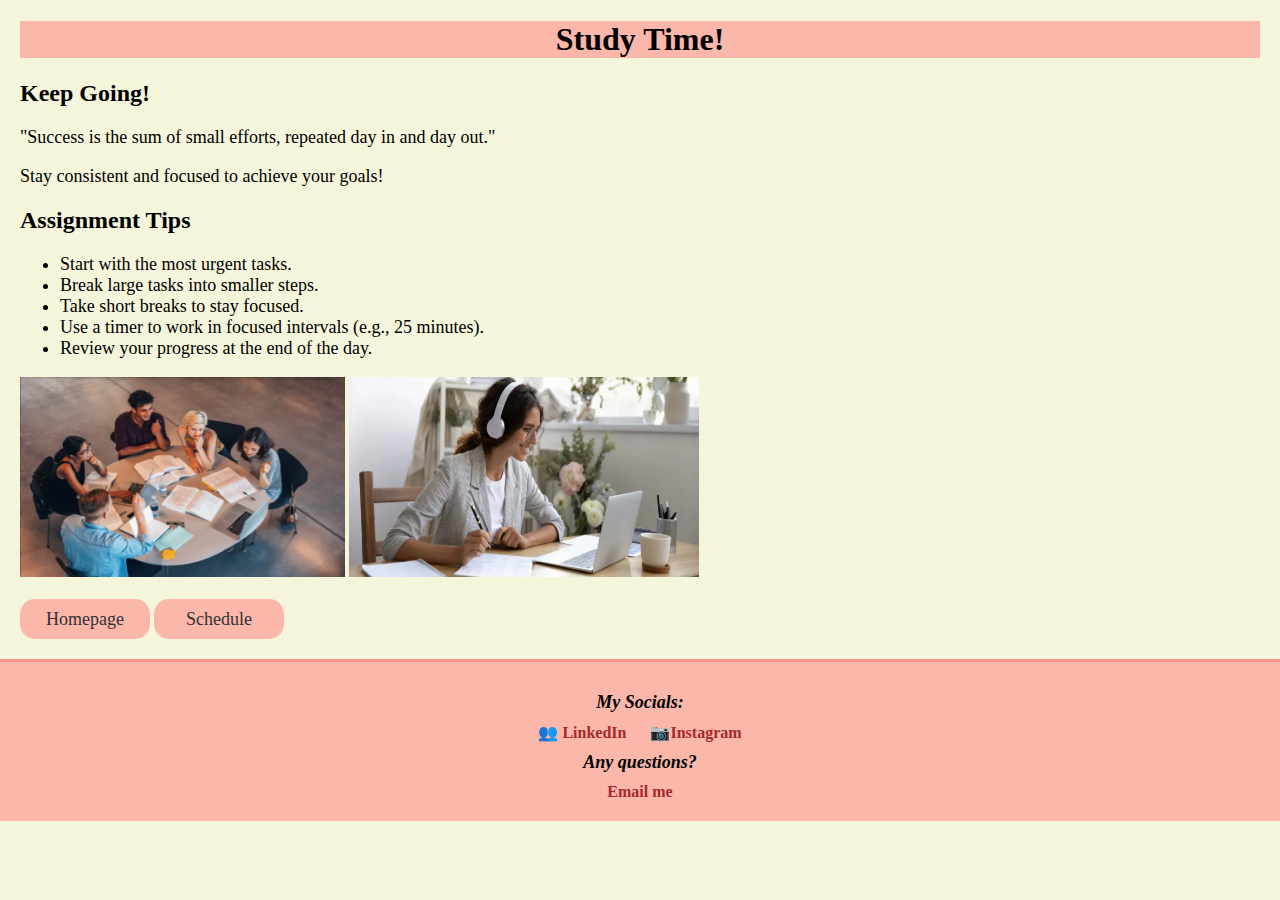
<file: Assignments.html>
<!DOCTYPE html>

<html>

<head>
    <title>Assignments</title>
    <meta charset="UTF-8">
    <meta name="viewport" content="width=device-width, initial-scale=1.0">
    <link rel="stylesheet" href="./style.css">
    <link rel="icon" href="./Images/schedule.png" type="image/x-icon">
</head>

<body>
    <main class="main_body">
    
        <h1 class="headerPages">Study Time!</h1>
    
    <h2>Keep Going!</h2>
    <p>"Success is the sum of small efforts, repeated day in and day out."</p>
    <p>Stay consistent and focused to achieve your goals!</p>

    <section>
        <h2>Assignment Tips</h2>
        <ul>
            <li>Start with the most urgent tasks.</li>
            <li>Break large tasks into smaller steps.</li>
            <li>Take short breaks to stay focused.</li>
            <li>Use a timer to work in focused intervals (e.g., 25 minutes).</li>
            <li>Review your progress at the end of the day.</li>
        </ul>
    </section>
    <img src="./Images/assignments.png" alt="Assignments" height="200" width="325" />
    <img src="./Images/study.png" alt="Assignments" height="200" width="350" />
    <br><br>
    <a href='./Homepage.html'><button>Homepage</button></a>
    <a href='./Schedule.html'><button>Schedule</button></a>
    <br>
    </main>
    <footer>

        <p><b><i>My Socials:</i></b></p>

        <a href="https://www.linkedin.com/in/razan-al-ayoubi-5372552aa/" target="_blank">&#x1F465; LinkedIn</a>
        <a href="https://www.instagram.com/razan_ayyoubi/" target="_blank">&#x1F4F7;Instagram</a>

        <p><i><b>Any questions?</b></i></p>
        <a href="mailto:razanayoubi14@gmail.com?subject=Schedule Inquiry" target="_blank">Email me</a>


    </footer>

</body>

</html>
</file>
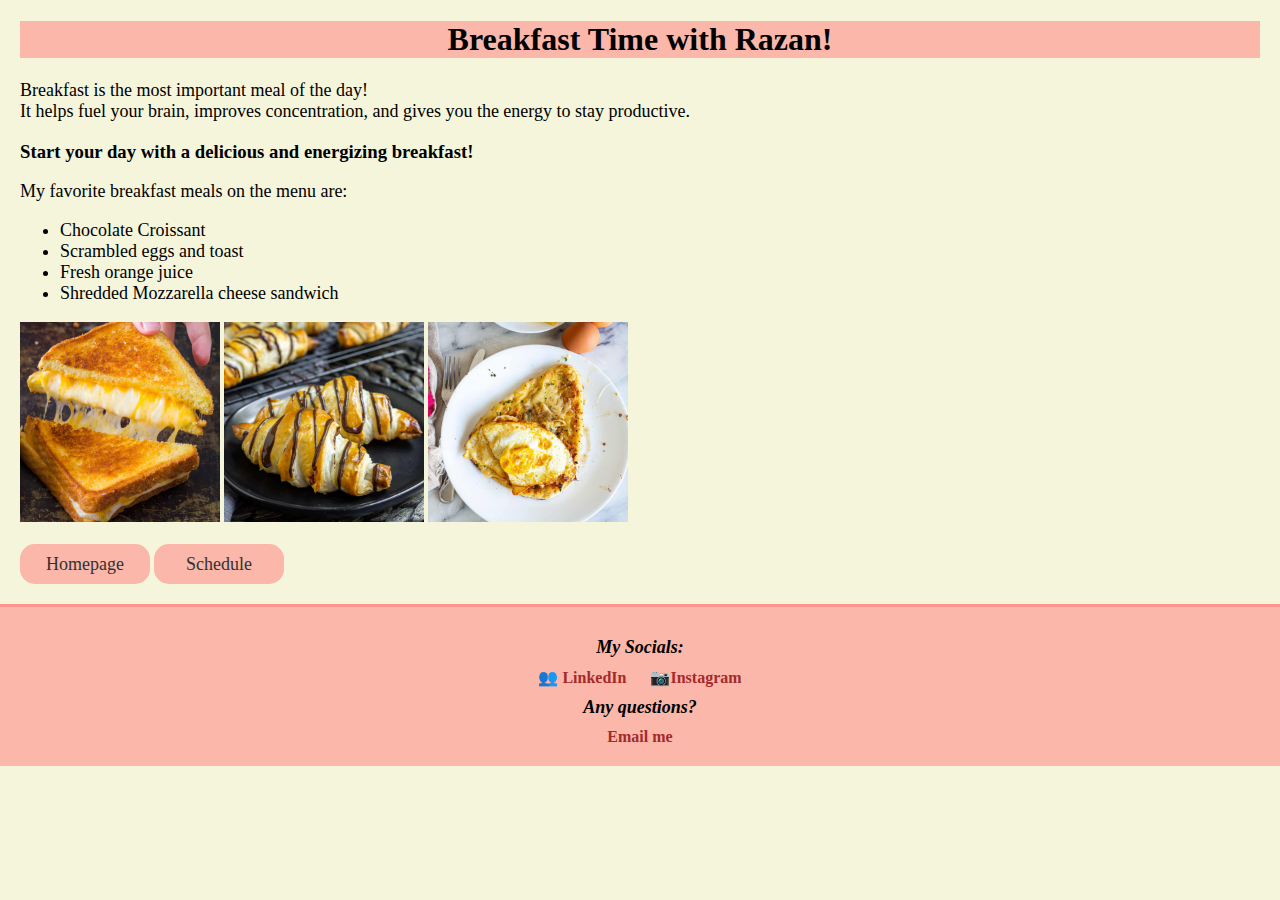
<file: Breakfast.html>
<!DOCTYPE html>

<html>

<head>
    <title>Breakfast</title>
    <meta charset="UTF-8">
    <meta name="viewport" content="width=device-width, initial-scale=1.0">
    <link rel="stylesheet" href="./style.css">
    <link rel="icon" href="./Images/schedule.png" type="image/x-icon">
</head>

<body>
    <main class="main_body">
    
        <h1 class="headerPages">Breakfast Time with Razan!</h1>
    
    <p>Breakfast is the most important meal of the day!
        <br>It helps fuel your brain, improves concentration, and gives you the energy to stay productive.
    </p>
    <h3>Start your day with a delicious and energizing breakfast!</h3>
    <p>My favorite breakfast meals on the menu are:</p>
    <ul>
        <li>Chocolate Croissant</li>
        <li>Scrambled eggs and toast</li>
        <li>Fresh orange juice</li>
        <li>Shredded Mozzarella cheese sandwich</li>
    </ul>
    <img src="./Images/Cheese.jpg" alt="Cheese Sandwich" height="200" width="200" />
    <img src="./Images/croissant.jpg" alt="Croissant" height="200" width="200" />
    <img src="./Images/eggs.jpg" alt="eggs" height="200" width="200" />
    <br><br>
    <a href='./Homepage.html'><button>Homepage</button></a>
    <a href='./Schedule.html'><button>Schedule</button></a>
</main>
    <footer>

        <p><b><i>My Socials:</i></b></p>

        <a href="https://www.linkedin.com/in/razan-al-ayoubi-5372552aa/" target="_blank">&#x1F465; LinkedIn</a>
        <a href="https://www.instagram.com/razan_ayyoubi/" target="_blank">&#x1F4F7;Instagram</a>

        <p><i><b>Any questions?</b></i></p>
        <a href="mailto:razanayoubi14@gmail.com?subject=Schedule Inquiry" target="_blank">Email me</a>


    </footer>
</body>

</html>
</file>
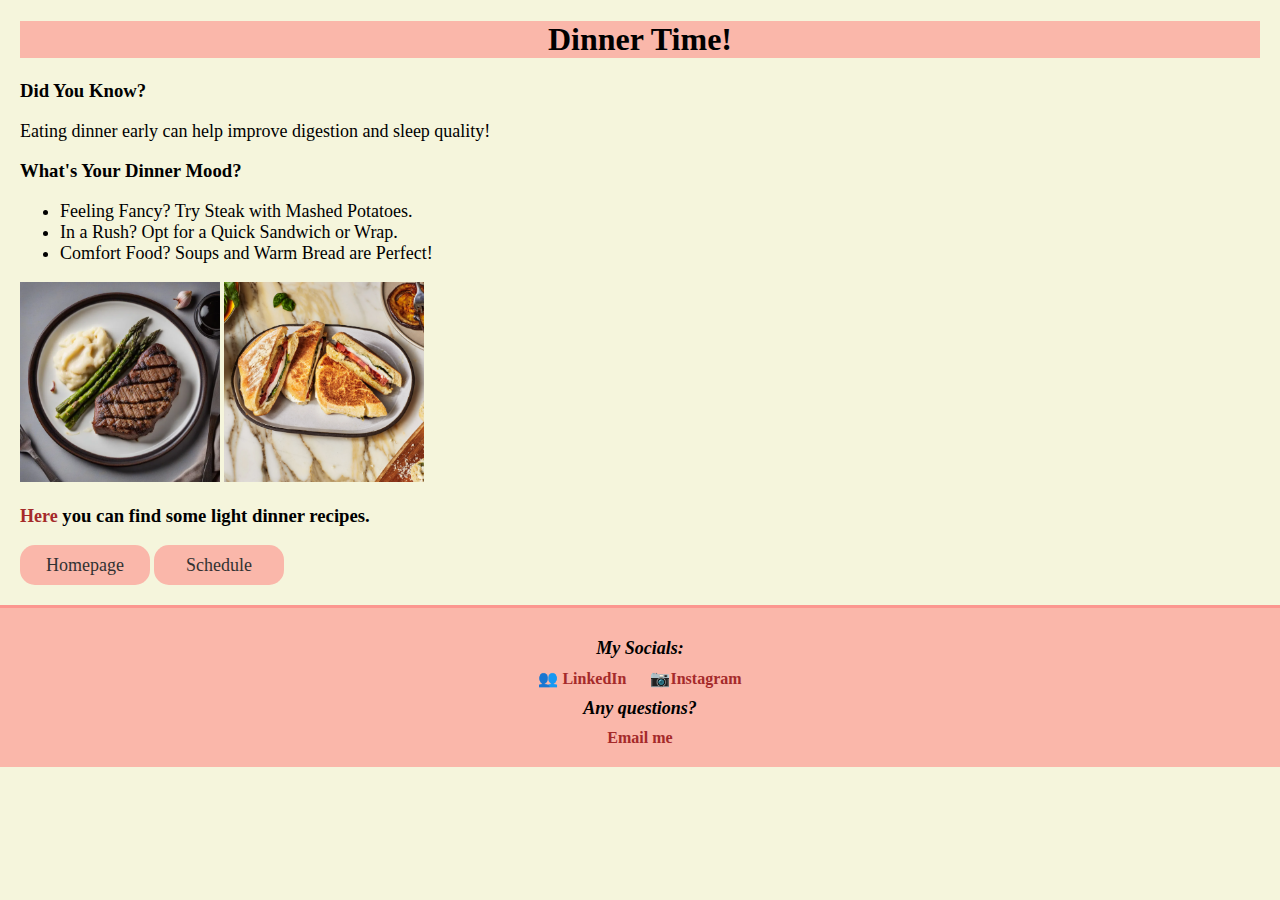
<file: Dinner.html>
<!DOCTYPE html>
<html>

<head>
    <title>Dinner</title>
    <meta charset="UTF-8">
    <meta name="viewport" content="width=device-width, initial-scale=1.0">
    <link rel="stylesheet" href="./style.css">
    <link rel="icon" href="./Images/schedule.png" type="image/x-icon">
</head>

<body>
    <main class="main_body">
   
        <h1 class="headerPages">Dinner Time!</h1>
    
    <section>
        <h3>Did You Know?</h3>
        <p>Eating dinner early can help improve digestion and sleep quality!</p>
    </section>

    <section>
        <h3>What's Your Dinner Mood?</h3>
        <ul class="listDinner">
            <li>Feeling Fancy? Try Steak with Mashed Potatoes.</li>
            <li>In a Rush? Opt for a Quick Sandwich or Wrap.</li>
            <li>Comfort Food? Soups and Warm Bread are Perfect!</li>
        </ul>

        <img src="./Images/Steak.png" alt="Steak" height="200" width="200" />
        <img src="./Images/sandwich.png" alt="Sandwich" height="200" width="200" />
    </section>

    <h3><a class="RecipeLink" href="https://www.realsimple.com/light-dinner-ideas-8358166" target="_blank">Here</a> you can find some light dinner recipes.
    </h3>


    <a href='./Homepage.html'><button>Homepage</button></a>
    <a href='./Schedule.html'><button>Schedule</button></a>
    <br>
    </main>
    <footer>

        <p><b><i>My Socials:</i></b></p>


        <a href="https://www.linkedin.com/in/razan-al-ayoubi-5372552aa/" target="_blank">&#x1F465; LinkedIn</a>
        <a href="https://www.instagram.com/razan_ayyoubi/" target="_blank">&#x1F4F7;Instagram</a>

        <p><i><b>Any questions?</b></i></p>
        <a href="mailto:razanayoubi14@gmail.com?subject=Schedule Inquiry" target="_blank">Email me</a>


    </footer>

</body>

</html>
</file>
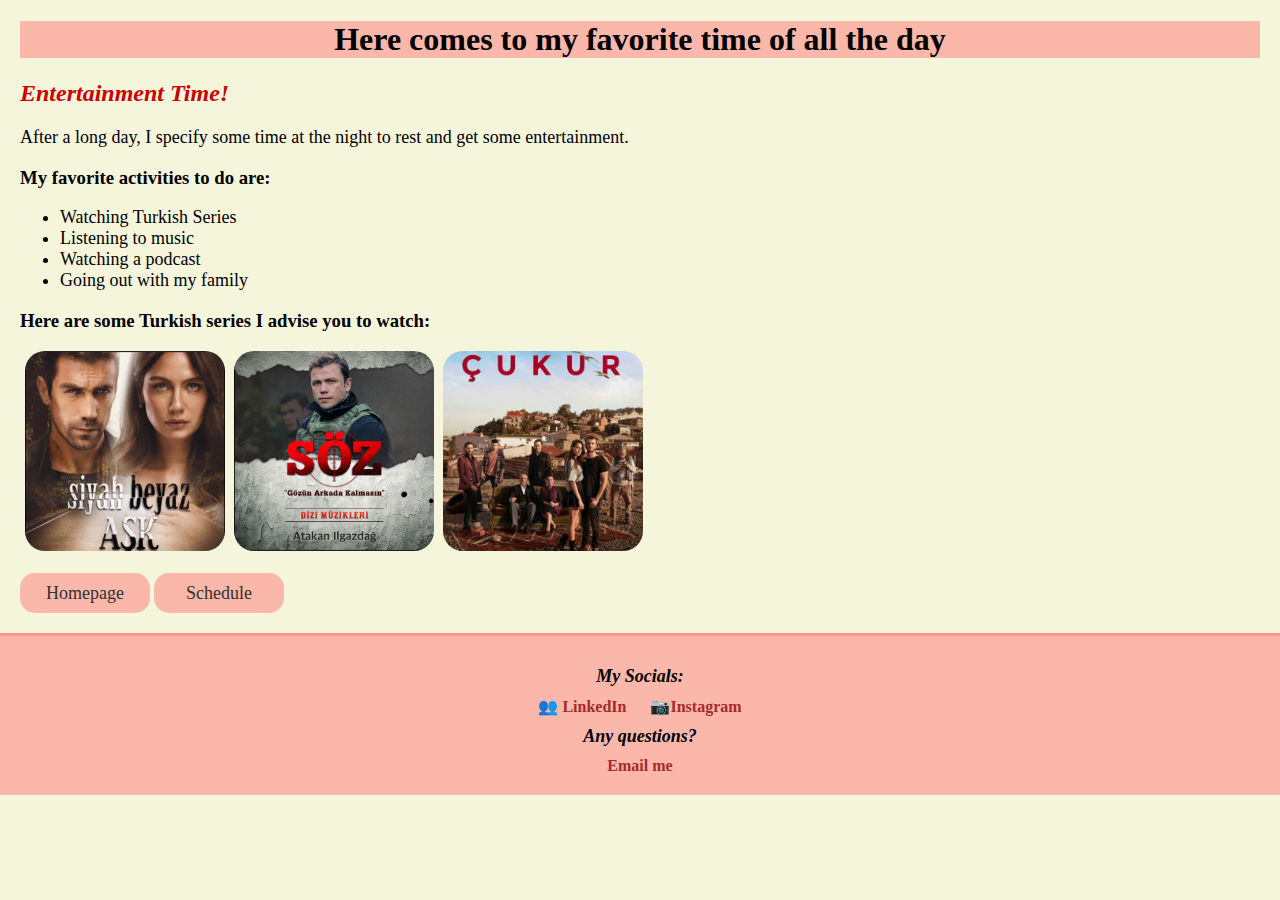
<file: Entertainment.html>
<!DOCTYPE html>
<html>

<head>
    <title>Entertainment!</title>
    <meta charset="UTF-8">
    <meta name="viewport" content="width=device-width, initial-scale=1.0">
    <link rel="stylesheet" href="./style.css">
    <link rel="icon" href="./Images/schedule.png" type="image/x-icon">
</head>

<body>
    <main class="main_body">
    
        <h1 class="headerPages">Here comes to my favorite time of all the day</h1>
    
    <h2><i><span style="color: #CC0000;">Entertainment Time!</i></h2>
    <P>After a long day, I specify some time at the night to rest and get some entertainment.</P>
    <h3>My favorite activities to do are:</h3>
    <ul>
        <li>Watching Turkish Series</li>
        <li>Listening to music</li>
        <li>Watching a podcast</li>
        <li>Going out with my family</li>

    </ul>
    <h3>Here are some Turkish series I advise you to watch:</h3>
    <img class="Images" src="./Images/series1.png" alt="Siyah Beyaz Ask" height="200" width="200" />
    <img class="Images" src="./Images/soz.png" alt="Soz" height="200" width="200" />
    <img class="Images" src="./Images/cukur.png" alt="Cukur" height="200" width="200" />
    <br><br>
    <a href='./Homepage.html'><button>Homepage</button></a>
    <a href='./Schedule.html'><button>Schedule</button></a>
    </main>
    <footer>

        <p><b><i>My Socials:</i></b></p>

        <a href="https://www.linkedin.com/in/razan-al-ayoubi-5372552aa/" target="_blank">&#x1F465; LinkedIn</a>
        <a href="https://www.instagram.com/razan_ayyoubi/" target="_blank">&#x1F4F7;Instagram</a>

        <p><i><b>Any questions?</b></i></p>
        <a href="mailto:razanayoubi14@gmail.com?subject=Schedule Inquiry" target="_blank">Email me</a>


    </footer>
</body>

</html>
</file>
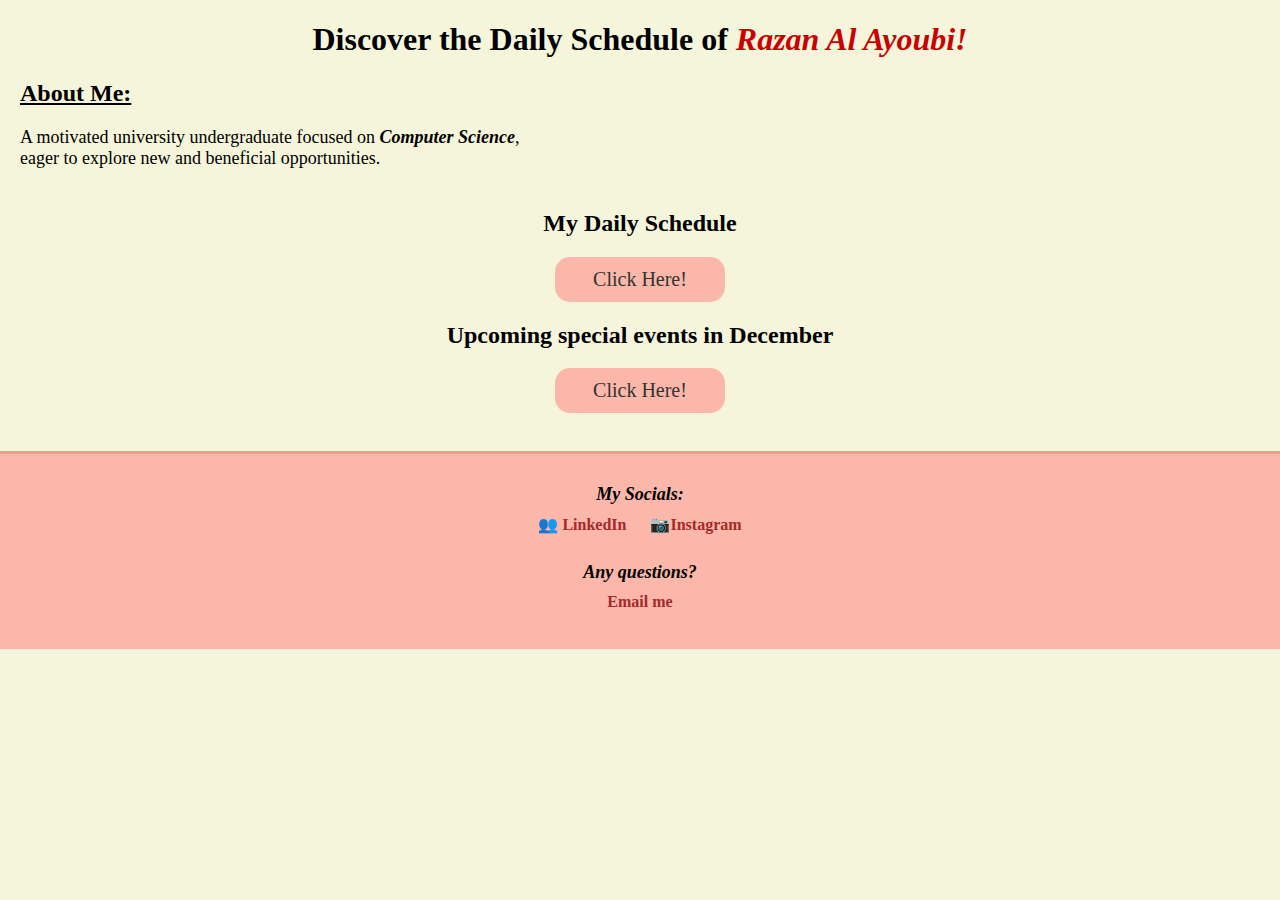
<file: homepage.html>
<!DOCTYPE html>
<html>

<head>
    <title>My Weekend's Schedule</title>
    <meta charset="UTF-8">
    <meta name="viewport" content="width=device-width, initial-scale=1.0">
    <link rel="stylesheet" href="./style.css">
    <link rel="icon" href="./Images/schedule.png" type="image/x-icon">
</head>

<body>
    <main class="main_body">
    <header class="x">
        <h1>Discover the Daily Schedule of <i><span style="color: #CC0000;">Razan Al Ayoubi!</i><br></h1>
            
    </header>
    <div >
        <aside class="x">
            <h2><u>About Me:</u></h2>
            <p class="aboutMEPar">
                A motivated university undergraduate focused on <b><i>Computer Science</i></b>,<br>
                eager to explore new and beneficial opportunities.
                <br><br>
            </p>
        </aside>
    </div>
 <div class="Centering">
    
        <h2>My Daily Schedule</h2>
        <a href="./Schedule.html"> <button class="schedule_button" >Click Here!</button></a>
        <br>
        <h2>
            Upcoming special events in December</h2>

        <a href="./Special_Events.html"> <button class="specialEvents_button">Click
                Here!</button></a>
            <br><br>
        </div>
    
</main>
<footer class="homepageFooter">
        
    <p><b><i>My Socials:</i></b></p>

    <a href="https://www.linkedin.com/in/razan-al-ayoubi-5372552aa/" target="_blank">&#x1F465; LinkedIn</a>
    <a href="https://www.instagram.com/razan_ayyoubi/" target="_blank">&#x1F4F7;Instagram</a>
<br><br>
    <p><i><b>Any questions?</b></i></p>
    <a href="mailto:razanayoubi14@gmail.com?subject=Schedule Inquiry" target="_blank">Email me</a>
<br><br>
</footer>
</body>

</html>
</file>
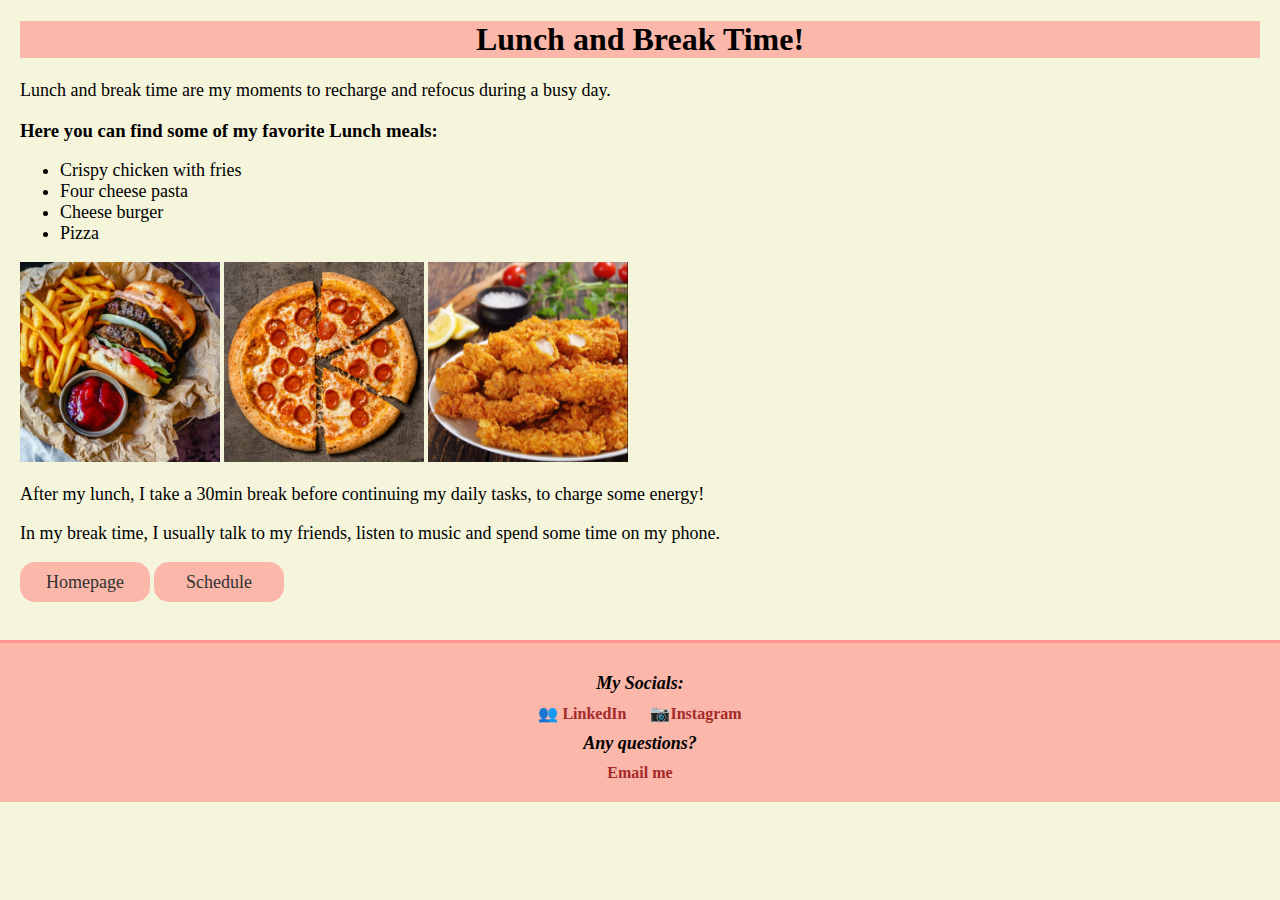
<file: Lunch_&_Break.html>
<!DOCTYPE html>

<html>

<head>
    <title>Lunch & Break</title>
    <meta charset="UTF-8">
    <meta name="viewport" content="width=device-width, initial-scale=1.0">
    <link rel="stylesheet" href="./style.css">
    <link rel="icon" href="./Images/schedule.png" type="image/x-icon">
</head>

<body>
    <main class="main_body">
    
        <h1 class="headerPages">Lunch and Break Time!</h1>
    
    <p>Lunch and break time are my moments to recharge and refocus during a busy day.</p>
    <h3>Here you can find some of my favorite Lunch meals:</h3>
    <ul>
        <li>Crispy chicken with fries</li>
        <li>Four cheese pasta</li>
        <li>Cheese burger</li>
        <li>Pizza</li>
    </ul>
    <img src="./Images/burger.jpg" alt="Cheese burger" height="200" width="200" />
    <img src="./Images/pizza.png" alt="Pizza" height="200" width="200" />
    <img src="./Images/crispy.png" alt="Crispy" height="200" width="200" />
    <p>After my lunch, I take a 30min break before continuing my daily tasks, to charge some energy!</p>
    <p>In my break time, I usually talk to my friends, listen to music and spend some time on my phone.</p>
    <a href='homepage.html'><button>Homepage</button></a>
    <a href='Schedule.html'><button>Schedule</button></a>
    <br><br>
    </main>
    <footer>

        <p><b><i>My Socials:</i></b></p>

        <a href="https://www.linkedin.com/in/razan-al-ayoubi-5372552aa/" target="_blank">&#x1F465; LinkedIn</a>
        <a href="https://www.instagram.com/razan_ayyoubi/" target="_blank">&#x1F4F7;Instagram</a>

        <p><i><b>Any questions?</b></i></p>
        <a href="mailto:razanayoubi14@gmail.com?subject=Schedule Inquiry" target="_blank">Email me</a>


    </footer>
</body>

</html>
</file>
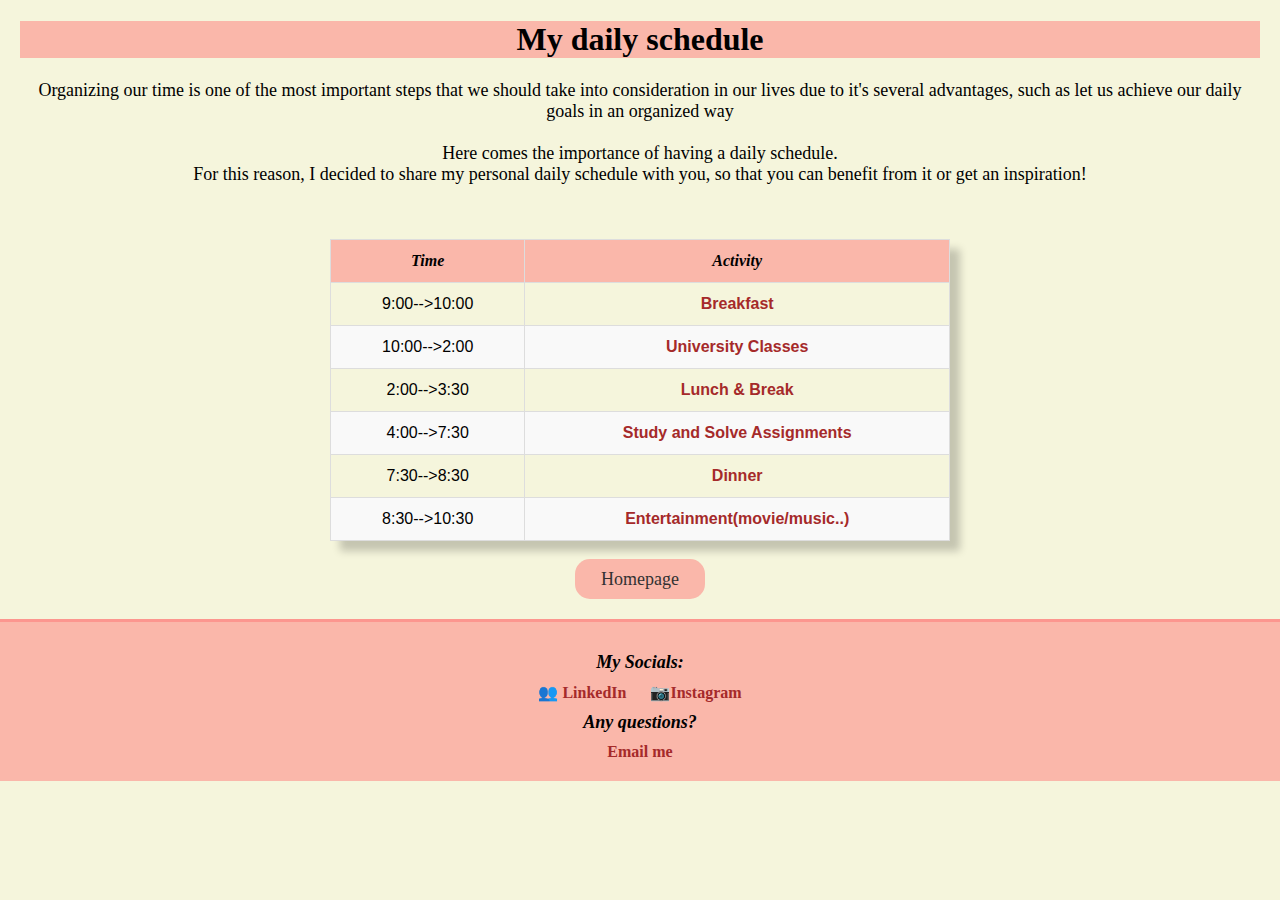
<file: Schedule.html>
<!DOCTYPE html>

<html>

<head>
    <title>Schedule</title>
    <meta charset="UTF-8">
    <meta name="viewport" content="width=device-width, initial-scale=1.0">
    <link rel="stylesheet" href="./style.css">
    <link rel="icon" href="./Images/schedule.png" type="image/x-icon">
</head>

<body class="Schedule_page">
    <main class="main_body">
    
        <h1 class="headerPages">My daily schedule</h1>
    
    
        <p class="schParagraph">Organizing our time is one of the most important steps that we should take into consideration in our lives
            due to it's several advantages, such as let us achieve our daily goals in an organized way<br>
            <br>
            Here comes the importance of having a daily schedule.<br>
            For this reason, I decided to share my personal daily schedule with you, so that you can benefit from it or
            get an inspiration!
        </p>
    
    <br><br>
    
        <table class= "schedule_table">
            <thead>
                <tr>
                    <td>
                        <b>Time</b>
                    </td>
                    <td>
                        <b>Activity</b>
                    </td>
                </tr>
            </thead>
            <tbody>
                <tr>
                    <td>9:00-->10:00</td>
                    <td>
                        <a href='Breakfast.html'>Breakfast</a>
                    </td>
                </tr>
                <tr>
                    <td>10:00-->2:00</td>
                    <td>
                        <a href='University_Classes.html'>University Classes</a>
                    </td>
                </tr>
                <tr>
                    <td>2:00-->3:30</td>
                    <td>
                        <a href='Lunch_&_Break.html'>Lunch & Break</a>
                    </td>
                </tr>
                <tr>
                    <td>4:00-->7:30</td>
                    <td>
                        <a href='Assignments.html'>Study and Solve Assignments</a>
                    </td>
                </tr>
                <tr>
                    <td>7:30-->8:30</td>
                    <td><a href='Dinner.html'>
                            Dinner
                        </a></td>
                </tr>
                <tr>
                    <td>8:30-->10:30</td>
                    <td>
                        <a href='Entertainment.html'>Entertainment(movie/music..)</a>
                    </td>
                </tr>
            </tbody>
        </table>
        <br>
        <a href='homepage.html'><button class="Sch_Homepage_button">Homepage</button></a>
    
</main>
    <footer>
        
            <p><b><i>My Socials:</i></b></p>

            <a href="https://www.linkedin.com/in/razan-al-ayoubi-5372552aa/" target="_blank">&#x1F465; LinkedIn</a>
            <a href="https://www.instagram.com/razan_ayyoubi/" target="_blank">&#x1F4F7;Instagram</a>

            <p><i><b>Any questions?</b></i></p>
            <a href="mailto:razanayoubi14@gmail.com?subject=Schedule Inquiry" target="_blank">Email me</a>

        
    </footer>
</body>

</html>
</file>
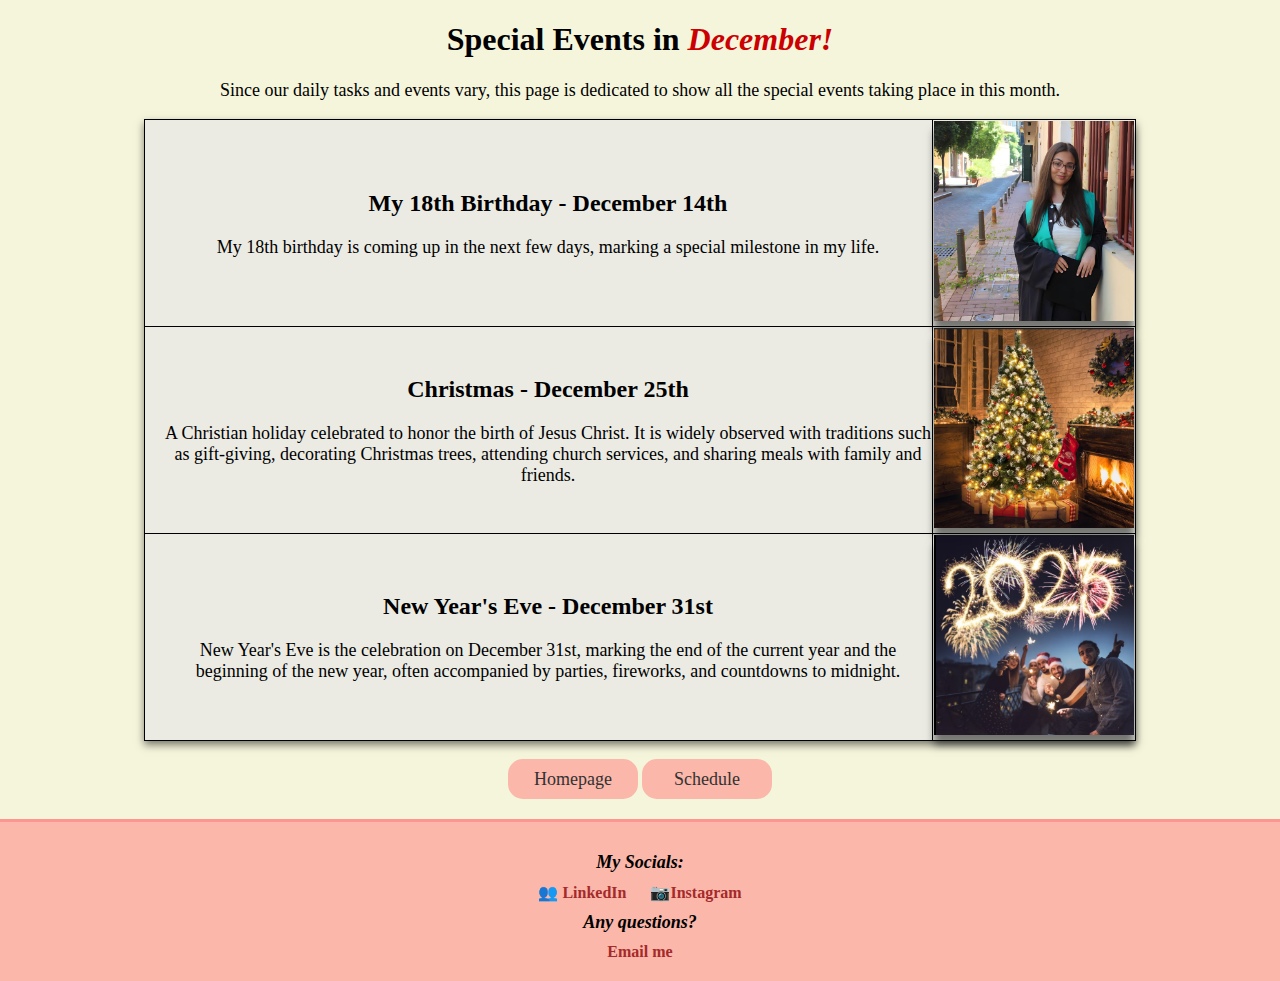
<file: Special_Events.html>
<!DOCTYPE html>

<html>

<head>
    <title>Special Events</title>
    <meta charset="UTF-8">
    <meta name="viewport" content="width=device-width, initial-scale=1.0">
    <link rel="stylesheet" href="./style.css">
    <link rel="icon" href="./Images/schedule.png" type="image/x-icon">
</head>

<body class="centering_events">
    <main class="main_body">
    
    <h1>Special Events in <i><span style="color: #CC0000;">December!</i></h1>
    <p class="pEvents">Since our daily tasks and events vary, this page is dedicated to show all the special events taking place in this
        month.</p>
    
    <!-- 1st event -->
    <table class="Events_Table">
        <tr>

            <td>
                <h2>My 18th Birthday - December 14th</h2>
                <p>My 18th birthday is coming up in the next few days, marking a special milestone in my life.</p>
            </td>
            <td><img class="me" src="./Images/grad pic.jpg" alt="Me"/></td>
        </tr>


        <!--2nd event -->
        <tr>
            <td>
                <h2>Christmas - December 25th</h2>
                <p>
                    A Christian holiday celebrated to honor the birth of Jesus Christ.
                    It is widely observed with traditions such as gift-giving, decorating Christmas trees,
                    attending church services, and sharing meals with family and friends.
                </p>
            </td>
            <td><img class="christmas" src="./Images/christmas.png" alt="Christmas"/></td>

        </tr>


        <!-- 3rd event -->
        <tr>
            <td>
                <h2>New Year's Eve - December 31st</h2>
                <p>New Year's Eve is the celebration on December 31st, marking the end of the current year
                    and the beginning of the new year, often accompanied by parties, fireworks,
                    and countdowns to midnight.</p>
            </td>
            <td><img class="newYear" src="./Images/newyear.png" alt="New year"/></td>
        </tr>

    </table>
    <br>

    <a href='Homepage.html'><button>Homepage</button></a>
    <a href='Schedule.html'><button>Schedule</button></a>
</main>
    <footer>
        
            <p><b><i>My Socials:</i></b></p>

            <a href="https://www.linkedin.com/in/razan-al-ayoubi-5372552aa/" target="_blank">&#x1F465; LinkedIn</a>
            <a href="https://www.instagram.com/razan_ayyoubi/" target="_blank">&#x1F4F7;Instagram</a>

            <p><i><b>Any questions?</b></i></p>
            <a href="mailto:razanayoubi14@gmail.com?subject=Schedule Inquiry" target="_blank">Email me</a>

        
        </footer>
    </footer>
</body>

</html>
</file>
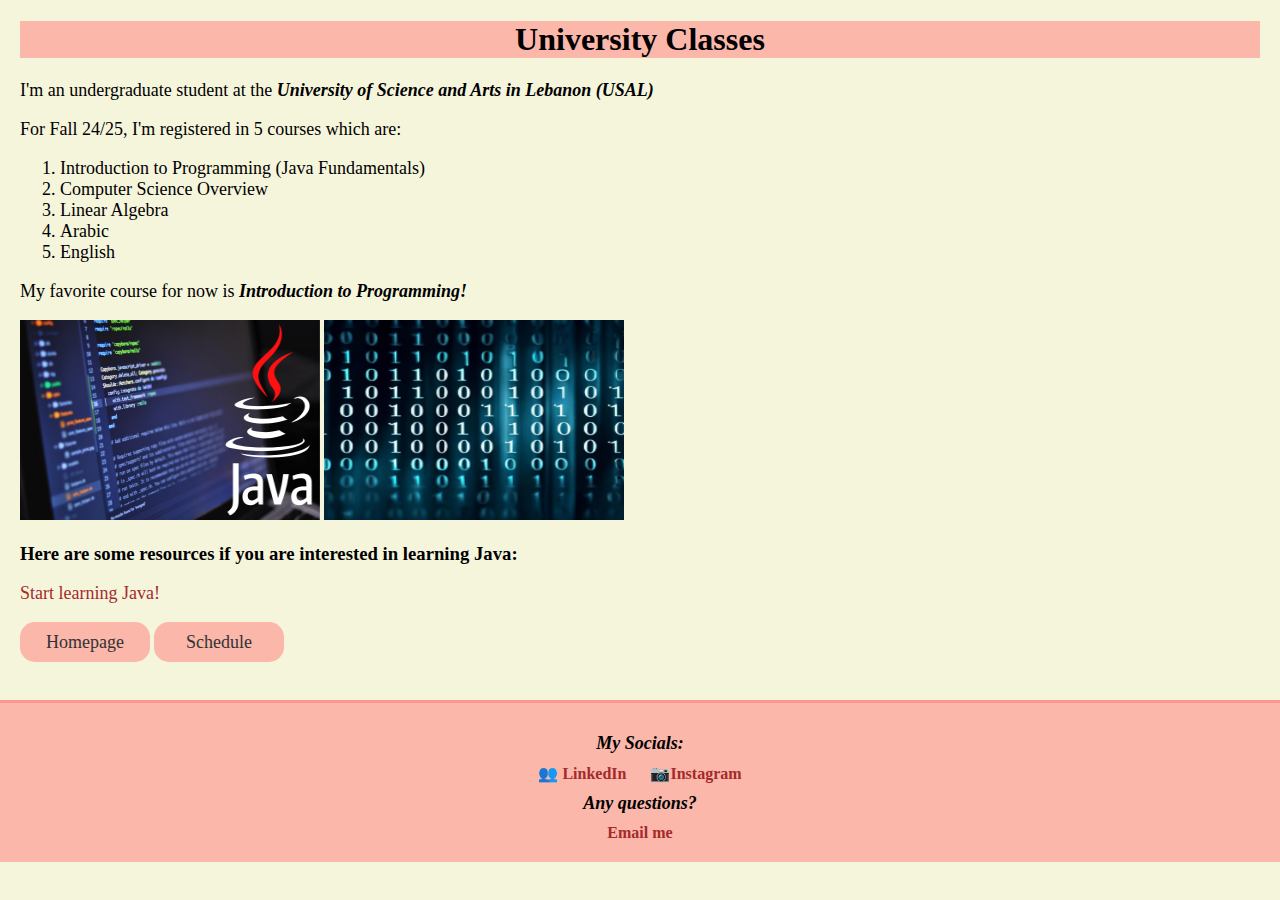
<file: University_Classes.html>
<!DOCTYPE html>

<html>

<head>
    <title>University Classes</title>
    <meta charset="UTF-8">
    <meta name="viewport" content="width=device-width, initial-scale=1.0">
    <link rel="stylesheet" href="./style.css">
    <link rel="icon" href="./Images/schedule.png" type="image/x-icon">
</head>

<body>
    <main class="main_body">
    
        <h1 class="headerPages">University Classes</h1>
    
    <p>I'm an undergraduate student at the <b><i>University of Science and Arts in Lebanon (USAL)</i></b></p>
    <p>For Fall 24/25, I'm registered in 5 courses which are:</p>
    <ol>
        <li>Introduction to Programming (Java Fundamentals)</li>
        <li>Computer Science Overview</li>
        <li>Linear Algebra</li>
        <li>Arabic</li>
        <li>English</li>

    </ol>
    <p>My favorite course for now is <b><i>Introduction to Programming!</i></b></p>
    <img src="./Images/java.png" alt="java" height="200" width="300" />
    <img src="./Images/binary.png" alt="binary" height="200" width="300" />
    <br>
    <h3>Here are some resources if you are interested in learning Java:</h3>
    <a class= "resourceLink" href="https://medium.com/@AlexanderObregon/my-top-5-resources-for-learning-java-in-2023-bf08e77d8536" target="_blank">Start
        learning Java!</a>
    <br><br>
    <a href='Homepage.html'><button>Homepage</button></a>
    <a href='Schedule.html'><button>Schedule</button></a>
    <br><br>
    </main>
    <footer>

        <p><b><i>My Socials:</i></b></p>

        <a href="https://www.linkedin.com/in/razan-al-ayoubi-5372552aa/" target="_blank">&#x1F465; LinkedIn</a>
        <a href="https://www.instagram.com/razan_ayyoubi/" target="_blank">&#x1F4F7;Instagram</a>

        <p><i><b>Any questions?</b></i></p>
        <a href="mailto:razanayoubi14@gmail.com?subject=Schedule Inquiry" target="_blank">Email me</a>


    </footer>
</body>

</html>
</file>
<file: style.css>
p, ul, ol{
    font-size: 18px;
}

body{
    background-color: beige;
    /*reset any default spacing added by the browser.*/
    margin:0;
    padding: 0;
}
.headerPages{
    background-color: #ff73737a
    }

h1{
    text-align: center;
}
.main_body{
    margin-right: 20px;
    margin-left: 20px;
}

.Events_Table {
    border: 1px solid rgb(0, 0, 0);
    width: 80%;
    margin: auto;
    border-collapse: collapse;
    background-color: #e6e6e6b2;
    box-shadow: 0 4px 8px rgba(0, 0, 0, 0.5);
}

.Events_Table td, tr, thead{
    border: 1px solid rgb(0, 0, 0);

}


.Events_Table td:first-child {
    padding-left: 20px;
}
.newYear, .christmas , .me{

    width: 200px;
    height: 200px;
    box-shadow: 0px 10px 8px rgba(0, 0, 0, 0.5);
}

.schedule_table {
    width: 50%;
    margin: auto;
    border-collapse: collapse;
    font-family: Arial, sans-serif;
    box-shadow: 10px 10px 8px rgba(0, 0, 0, 0.2);
}

.schedule_table th, .schedule_table td, .schedule_table tr {
    border: 1px solid #ddd;
    padding: 12px;
    text-align: center;
}


.schedule_table tbody tr:nth-child(even) {
    background-color: #f9f9f9;
}

.schedule_table tbody tr:hover {
    background-color: #f1f1f1;
}

.schedule_table a {
    text-decoration: none;
    color: #A52A2A;
    font-weight: bold;
}

.schedule_table a:hover {
    color: #6a11cb;
}

.schedule_table thead{
    font-family: Georgia, 'Times New Roman', Times, serif;
    font-style: oblique;
    background-color: #ff73737a;
}

button {
    width: 130px;
    height: 40px;
    background-color: #ff73737a;
    color: rgb(50,50,50);
    
    padding: 10px 20px;
    border: none;
    border-radius: 15px;
    cursor: pointer;
    font-size: 18px;
    transition: background-color 0.3s ease;
    font-family: Georgia, 'Times New Roman', Times, serif;
}

.Sch_Homepage_button{
    width: 130px;
    height: 40px;

}

.schedule_button{
    font-size: 20px;
    width: 170px;
    height: 45px; 
    color: rgb(50,50,50);
    
}

button:hover{
    background-color: #da9595c4;
}

.specialEvents_button{
    font-size: 20px;
    width: 170px;
    height: 45px; 
    border-color: rgb(128,128,128); 
}

.specialEvents_button:hover{
    background-color: #c9c7c7da;
}
.schedule_button:hover{
    background-color: #c9c7c78c;
}


footer {
    background-color: #ff73737a;
    color: rgb(0, 0, 0); 
    text-align: center; 
    padding: 20px;
    font-family: Georgia, 'Times New Roman', Times, serif;
    border-top: 3px solid #ff73737a;
    margin-top: 20px; 
    margin-bottom: 0;
}


footer p {
    margin: 10px;
    font-size: 18px; 
    
}

footer a {
    text-decoration: none; 
    color: #A52A2A; 
    font-weight: bold;
    margin: 0 10px;
    transition: color 0.3s ease;
   
}
.homepageFooter{
    margin-bottom: 0%;
}

footer a:hover {
    color: #6a11cb; 
}

.resourceLink, .RecipeLink{
    text-decoration: none;
    font-size: 18px;
    color: #A52A2A;

}

.RecipeLink:hover{
    color: #6a11cb;
}
.resourceLink:hover{
    color: #6a11cb;
}

/*Designing Entertainment page (pics)*/
.Images{
    margin-left: 5px;
    border-radius: 20px;
    transition: transform 0.3s ease-in-out;
}
.Images:hover {
    transform: scale(1.03) translateY(-5px);
    box-shadow: 0 8px 16px rgba(0, 0, 0, 0.2);
}

.Centering, .Schedule_page{
    text-align: center;
}

.centering_events{
    text-align: center;
}
</file>
